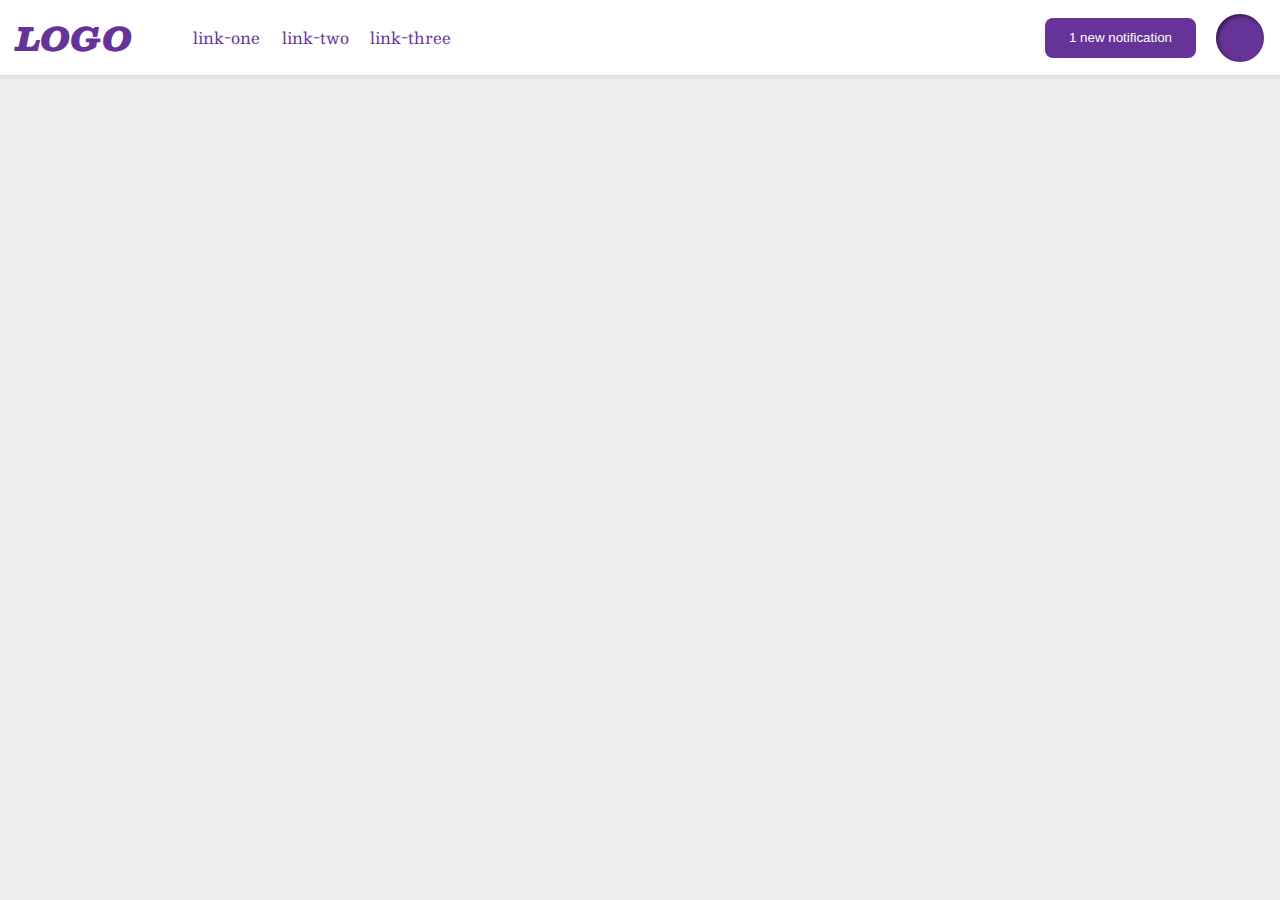
<file: flex/03-flex-header-2/index.html>
<!DOCTYPE html>
<html lang="en">
  <head>
    <meta charset="UTF-8">
    <meta http-equiv="X-UA-Compatible" content="IE=edge">
    <meta name="viewport" content="width=device-width, initial-scale=1.0">
    <title>Flex Header 2</title>
    <link rel="stylesheet" href="style.css">
  </head>
  <body>
    <div class="header">
      <div class="logo">
        LOGO
      </div>
      <ul class="links">
        <li><a href="google.com">link-one</a></li>
        <li><a href="google.com">link-two</a></li>
        <li><a href="google.com">link-three</a></li>
      </ul>
      <div class="right-side">
        <button class="notifications">
          1 new notification
        </button>
        <div class="profile-image"></div>
      </div>
    </div>
  </body>
</html>
</file>
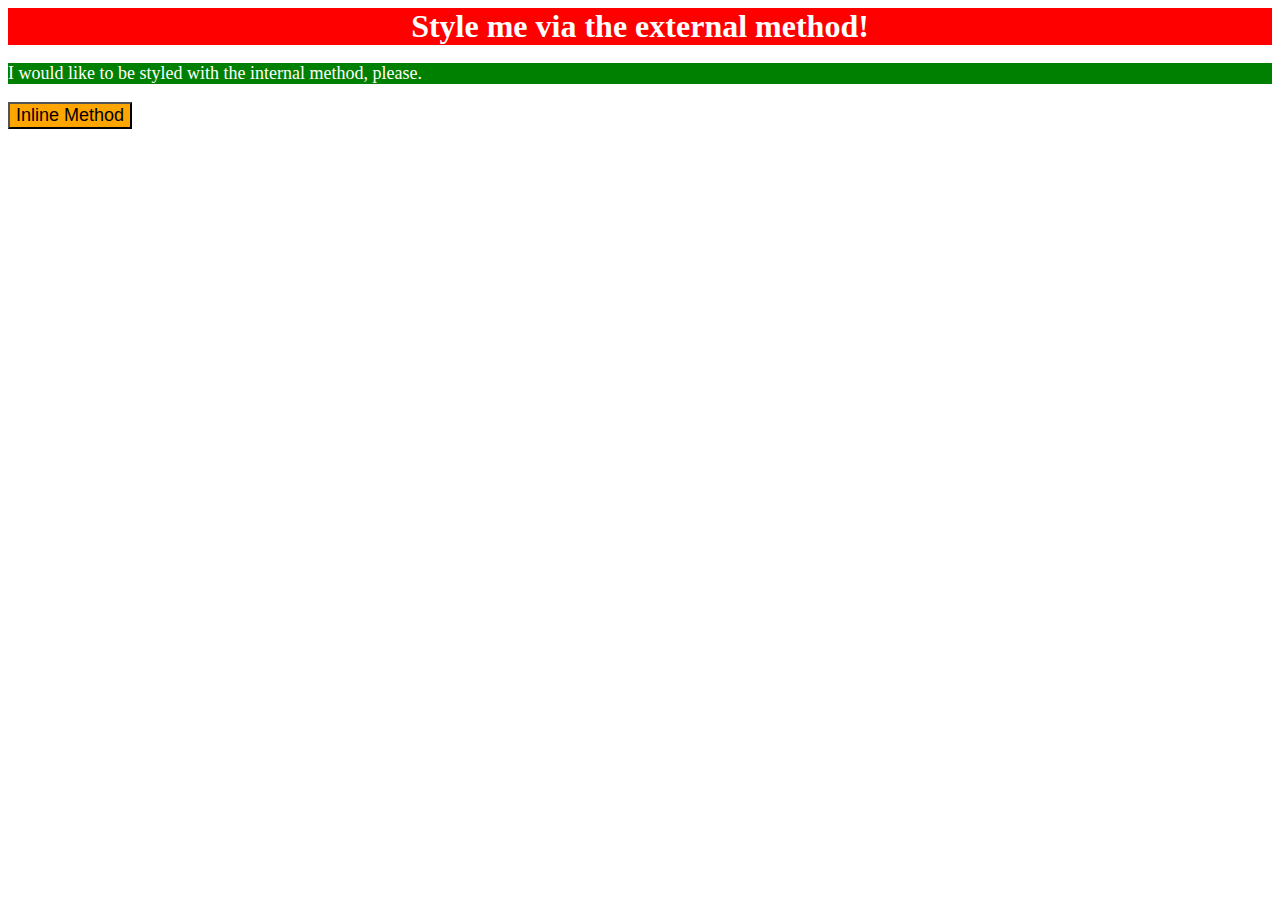
<file: foundations/01-css-methods/index.html>
<!DOCTYPE html>
<html lang="en">
  <head>
    <meta charset="UTF-8">
    <meta http-equiv="X-UA-Compatible" content="IE=edge">
    <meta name="viewport" content="width=device-width, initial-scale=1.0">
    <link rel="stylesheet" href="style.css">
    <title>Methods for Adding CSS</title>
  </head>
  <body>
    <div>Style me via the external method!</div>
    <p>I would like to be styled with the internal method, please.</p>
    <button>Inline Method</button>
  </body>
</html>
</file>
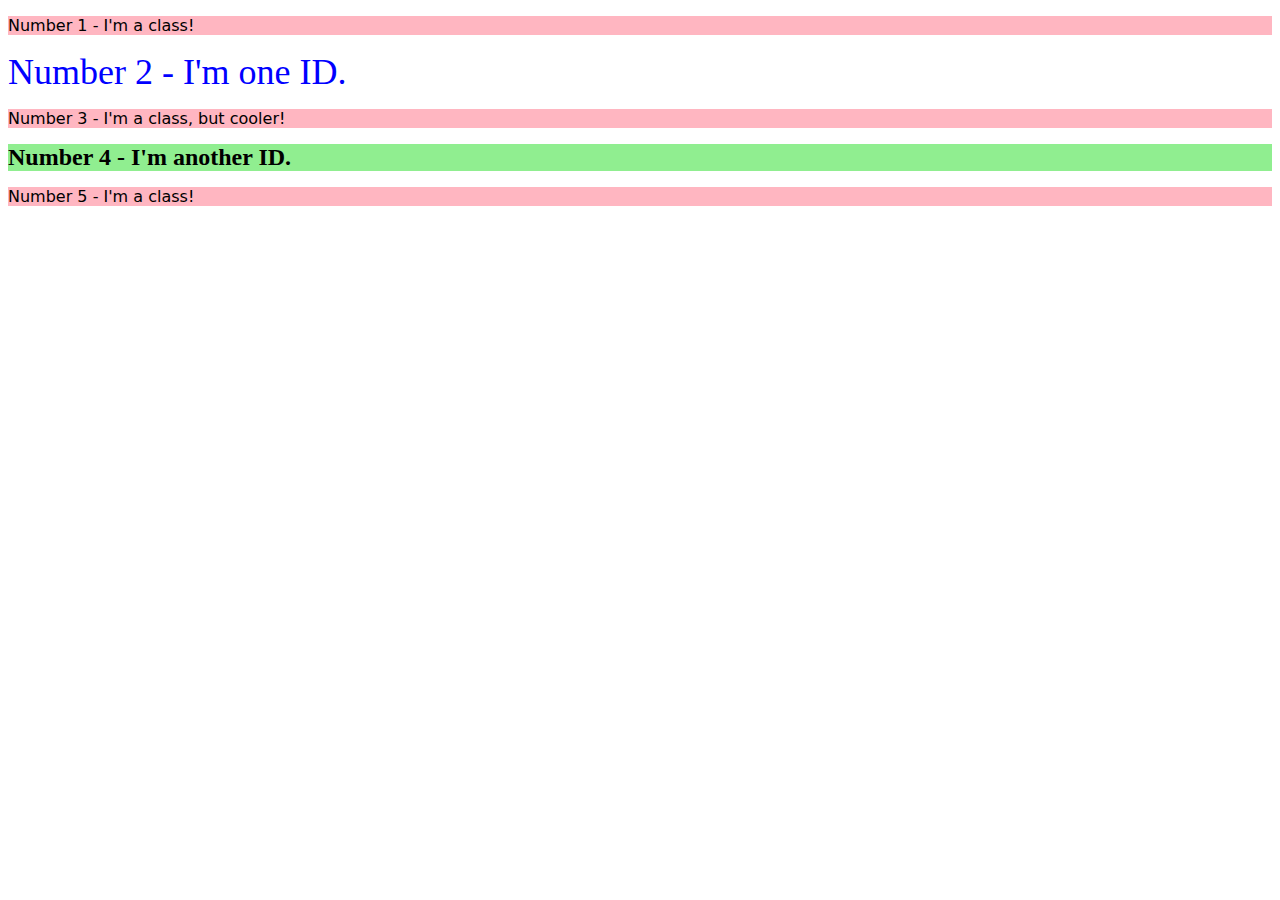
<file: foundations/02-class-id-selectors/index.html>
<!DOCTYPE html>
<html lang="en">
  <head>
    <meta charset="UTF-8">
    <meta http-equiv="X-UA-Compatible" content="IE=edge">
    <meta name="viewport" content="width=device-width, initial-scale=1.0">
    <title>Class and ID Selectors</title>
    <link rel="stylesheet" href="style.css">
  </head>
  <body>
    <p class="odd">Number 1 - I'm a class!</p>
    <div id="even">Number 2 - I'm one ID.</div>
    <p class="odd upgrade">Number 3 - I'm a class, but cooler!</p>
    <div id="evenplus">Number 4 - I'm another ID.</div>
    <p class="odd">Number 5 - I'm a class!</p>
  </body>
</html>
</file>
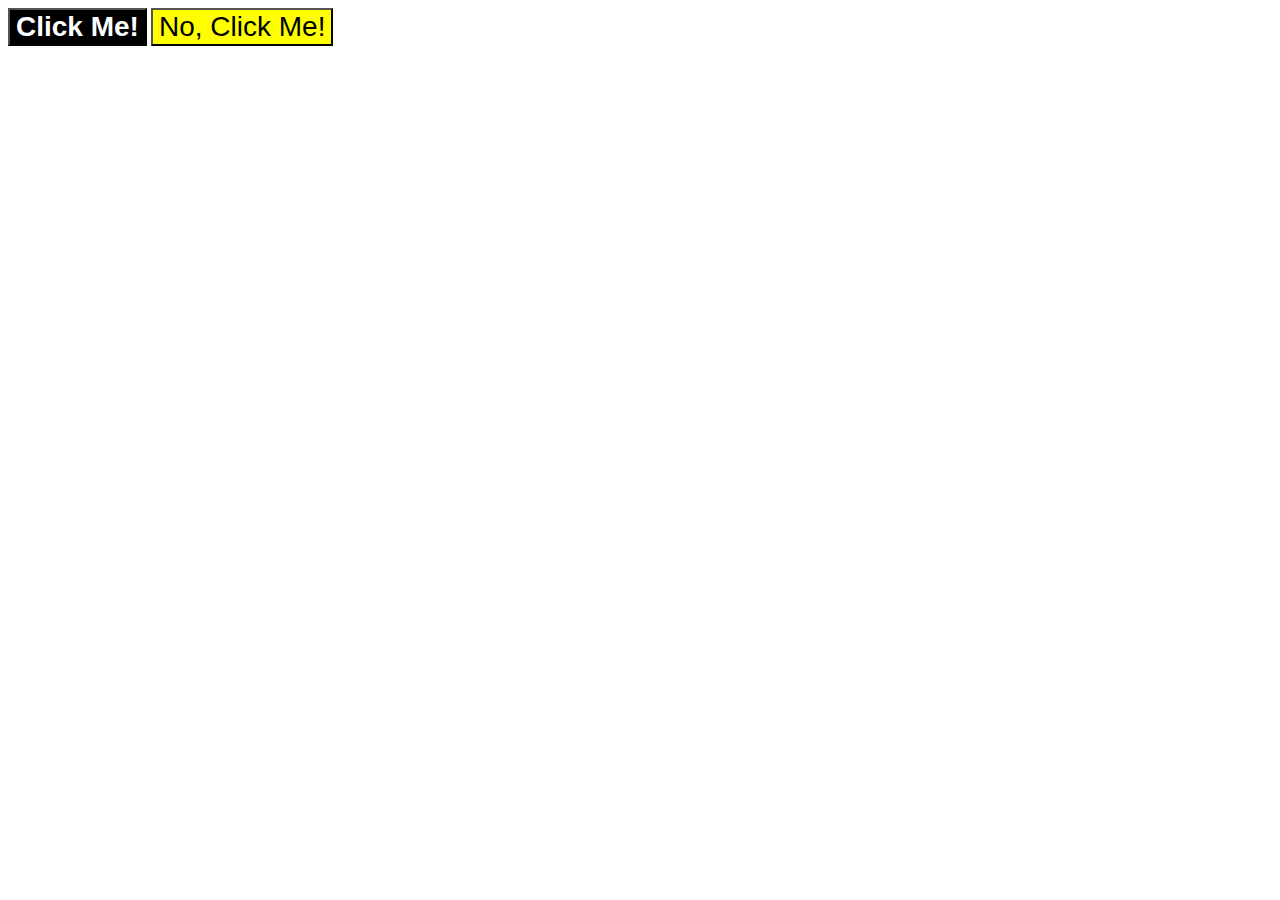
<file: foundations/03-grouping-selectors/index.html>
<!DOCTYPE html>
<html lang="en">
  <head>
    <meta charset="UTF-8">
    <meta http-equiv="X-UA-Compatible" content="IE=edge">
    <meta name="viewport" content="width=device-width, initial-scale=1.0">
    <title>Grouping Selectors</title>
    <link rel="stylesheet" href="style.css">
  </head>
  <body>
    <button class="button1">Click Me!</button>
    <button class="button2">No, Click Me!</button>
  </body>
</html>
</file>
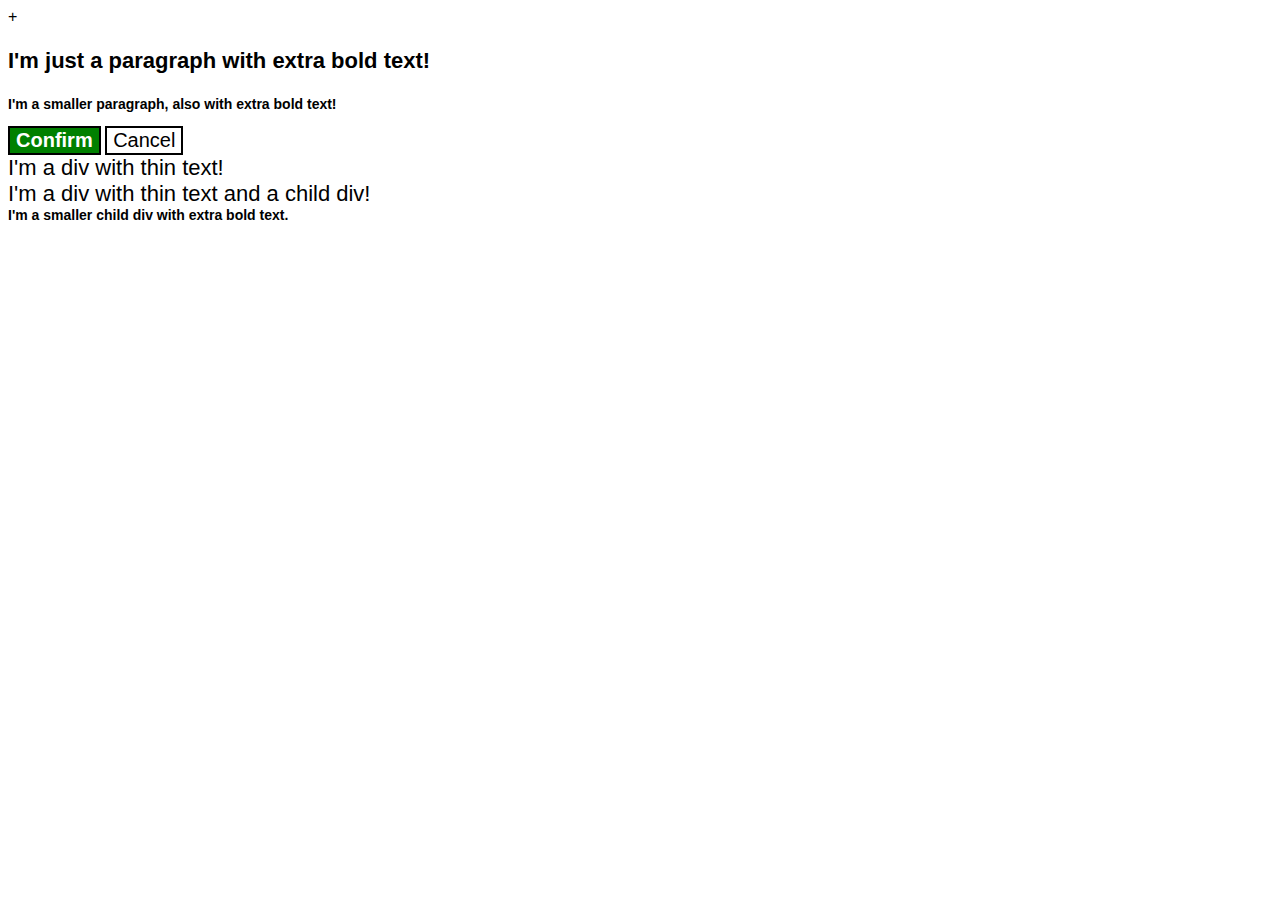
<file: foundations/06-cascade-fix/index.html>
<!DOCTYPE html>
<html lang="en">
  <head>
    <meta charset="UTF-8">
    <meta http-equiv="X-UA-Compatible" content="IE=edge">
    <meta name="viewport" content="width=device-width, initial-scale=1.0">
    <title>Fix the Cascade</title>
    <link rel="stylesheet" href="style.css">
  </head>
  <body>
    +
    <p class="para">I'm just a paragraph with extra bold text!</p>
    <p class="para small-para">I'm a smaller paragraph, also with extra bold text!</p>

    <button id="confirm-button" class="button confirm">Confirm</button>
    <button id="cancel-button" class="button cancel">Cancel</button>

    <div class="text">I'm a div with thin text!</div>
    <div class="text">I'm a div with thin text and a child div!
      <div class="text child">I'm a smaller child div with extra bold text.</div>
    </div>
  </body>
</html>
</file>
<file: flex/03-flex-header-2/style.css>
/* this is some magical font-importing.  
you'll learn about it later. */
@import url('https://fonts.googleapis.com/css2?family=Besley:ital,wght@0,400;1,900&display=swap');

body {
  margin: 0;
  background: #eee;
  font-family: Besley, serif;
  display: flex;
}

.header {
  background: white;
  border-bottom: 1px solid #ddd;
  box-shadow: 0 0 8px rgba(0,0,0,.1);
  width: 100%;
  display: flex;
  padding: 8px 16px;
  align-items: center;
  flex: 1;
}

.profile-image {
  background: rebeccapurple;
  box-shadow: inset 2px 2px 4px rgba(0,0,0,.5);
  border-radius: 50%;
  width: 48px;
  height: 48px;
}

.logo {
  color: rebeccapurple;
  font-size: 32px;
  font-weight: 900;
  font-style: italic;
}

button {
  border: none;
  border-radius: 8px;
  background: rebeccapurple;
  color: white;
  padding: 8px 24px;
  align-items: center;
  height: 40px;
  margin: 8px 20px;
}

a {
  /* this removes the line under our links */
  text-decoration: none;
  color: rebeccapurple;
}

ul {
  list-style-type: none;
  display: flex;
  width: 300px;
  align-items: center;
  justify-content: space-evenly;
}

.right-side {
  display: flex;
  align-items: center;
  flex: 1;
  justify-content: end;
}
</file>
<file: foundations/01-css-methods/style.css>
div {
    color: white;
    background-color: red;
    font-size: 32px;
    text-align: center;
    font-weight: bold;
}

p {
    color: white;
    background-color: green;
    font-size: 18px;
}

button {
    background-color: orange;
    font-size: 18px;
}
</file>
<file: foundations/02-class-id-selectors/style.css>
.odd{
    background-color: #ffb6c1;
    font-family: Verdana, DejaVu Sans, sans-serif;
}

#even {
    color: hsl(240, 100%, 50%);
    font-size: 36px;
}

.odd .upgrade {
    font-size: 24px;
}

#evenplus {
    background-color: rgb(144, 238, 144);
    font-size: 24px;
    font-weight: bold;
}
</file>
<file: foundations/03-grouping-selectors/style.css>
button{
    font-size: 28px;
    font-family: Helvetica, 'Times New Roman', sans-serif;
}

.button1{
    background-color: black;
    color: white;
    font-weight: bold;
}

.button2{
    background-color: yellow;
}
</file>
<file: foundations/06-cascade-fix/style.css>
body {
  font-family: Arial, Helvetica, sans-serif;
}

.para,
.small-para, .text.child {
  color: hsl(0, 0%, 0%);
  font-weight: 800;
}

.para {
  font-size: 22px;
}


.small-para {
  font-size: 14px;
  font-weight: 800;
}


#confirm-button {
  background: green;
  color: white;
  font-weight: bold;
  border: solid 2px black;
} 

.button {
  background-color: rgb(255, 255, 255);
  color: rgb(0, 0, 0);
  font-size: 20px;
  border: solid 2px black;
}

.text.child {
  color: rgb(0, 0, 0);
  font-weight: 800;
  font-size: 14px;
}

div.text {
  color: rgb(0, 0, 0);
  font-size: 22px;
  font-weight: 100;
}
</file>
